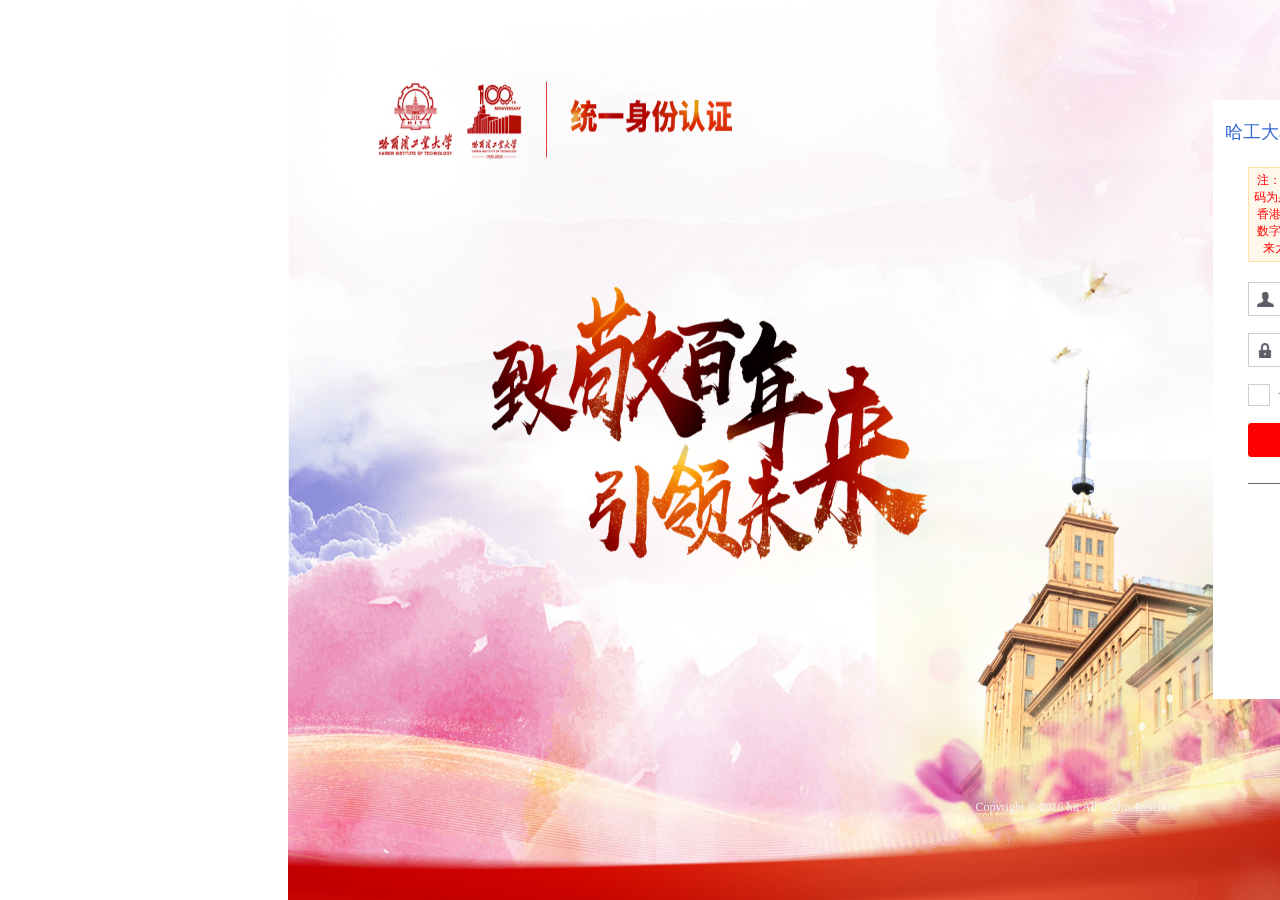
<file: src/templates/index.html>
<!DOCTYPE html>
<html>

<head>
    <meta http-equiv="Content-Type" content="text/html; charset=utf-8" />
    <meta content="width=device-width,initial-scale=0.8, minimum-scale=0.8, maximum-scale=3" name="viewport" />
    <meta name="renderer" content="webkit" />
    <meta http-equiv="X-UA-Compatible" content="IE=edge,chrome=1" />
    <meta property="wb:webmaster" content="94ac822cd008c367" />
    <meta property="qc:admins" content="25314033056014654563671540352652" />
    <title>统一身份认证平台</title>
</head>
<script type="text/javascript">
    var getCodetips = "该用户尚未绑定手机号";
    var getCodeSuccesstips = "动态口令已发送到手机";
    var getCodeFailtips = "发送动态码失败";
    var GetDynamicCodetips = "获取动态码";
    var ReGetDynamicCodetips = "重新获取";
</script>

<link href="../static/css/login.css" rel="stylesheet">
<link href="../static/css/iCheck/custom.css" rel="stylesheet">

<body>
    <div class="auth_bg">
        <img src="../static/img/login-bg-autumn.jpg" alt="">
    </div>
    <div class="auth_page_wrapper">
        <div class="auth_logo"></div>
        <div class="auth_login_content">
            <div class="auth_login_right">
                <div class="auth_tab">
                    <div class="auth_tab_links">
                        <ul>
                            <li id="accountLogin" class="logintab selected" tabid="01"><span>哈工大本部</span></li>
                            <li>
                                <a href="#">
                                    威海校区
                                </a>
                            </li>
                            <li>
                                <a href="#">
                                    深圳校区
                                </a>
                            </li>
                        </ul>
                    </div>
                    <div class="clearfloat"></div>
                    <div class="auth_tab_content">
                        <p
                            style="padding:4px 4px 4px 4px;color: #FFB878;font-size: 12px;text-align:center;background: #FFF8EA;border: 1px solid #FFE0A5;">
                            <a target="_blank"
                                style="color:red;text-decoration:none;">注：2021级本科新生登录用户名为学号，初始密码为身份证号后8位；香港、澳门学生初始密码为香港、澳门身份证号（去除括号，保留括号内的数字或字母）；台湾学生初始密码为台湾居民往来大陆通行证号。密码内如有字母均为大写。</a>
                        </p>

                        <div tabid="01" class="auth_tab_content_item">
                            <form id="casLoginForm" class="fm-v clearfix amp-login-form" role="form" action="/login"
                                method="get">
                                <p>
                                    <i class="auth_icon auth_icon_user"></i>
                                    <input id="username" name="username" placeholder="用户名" class="auth_input"
                                        type="text" value="" />
                                    <span id="usernameError" style="display:none;" class="auth_error">请输入用户名</span>
                                </p>

                                <p>
                                    <i class="auth_icon auth_icon_pwd"></i>
                                    <input id="password" placeholder="密码" class="auth_input" type="password" value=""
                                        name="password" />
                                    <span id="passwordError" style="display:none;" class="auth_error">请输入密码</span>
                                </p>

                                <p>

                                    <input type="checkbox" name="rememberMe" id="rememberMe" /> <label
                                        onmousedown="javascript:$('.iCheck-helper').click();">一周内免登录</label>

                                    <a id="getBackPasswordMainPage" href="#" class="auth_login_forgetp">
                                        <small>忘记密码？</small>
                                    </a>
                                </p>
                                <p>
                                    <button type="submit" class="auth_login_btn primary full_width">登录
                                    </button>
                                </p>

                                <div>
                                    <div class="otherlogin">
                                        <span class="other_line1"></span>
                                        <span>您还可以使用以下方式登录</span>
                                        <span class="other_line2"></span>
                                    </div>
                                    <div class="other_icon">
                                        <a href="#" style="display: inline-block;">
                                            <img src="../static/img/qq.png" alt="logo" />
                                        </a>

                                        <a href="#" style="display: inline-block;">
                                            <img src="../static/img/weixin.png" alt="logo" />
                                        </a>

                                        <a href="#" style="display: inline-block;">
                                            <img src="../static/img/qrcode.png" alt="logo" />
                                        </a>

                                        </ul>
                                    </div>
                            </form>


                        </div>
                        <table>
                            <tbody>
                                <tr>
                                    <td style="padding-left: 43px;"><img src="../static/img/hitfuwuhao.jpg" width="80"
                                            height="80">
                                        <div>哈工大服务号<br>&nbsp;</div>
                                    </td>
                                    <td style="padding-left: 12px;"><img src="../static/img/hitweixiaoyuan.png"
                                            width="80" height="80">
                                        <div>哈工大微校园<br>（企业微信）</div>
                                    </td>
                                </tr>
                            </tbody>
                        </table>
                    </div>
                </div>
            </div>
        </div>
    </div>

    <div class="clearfloat"></div>
    <div class="auth_login_footer">
        <span> Copyright&nbsp;©&nbsp;2016 hit&nbsp;All&nbsp;Rights&nbsp;Reserved&nbsp;&nbsp;&nbsp;&nbsp;
            &nbsp;&nbsp;</span>
    </div>
    </div>
    <script type="text/javascript" src="../static/js/jquery.min.js"></script>
    <script type="text/javascript" src="../static/js/icheck.min.js"></script>
    <script type="text/javascript" src="../static/js/login.js?v=1.0"></script>
    <script type="text/javascript" src="../static/js/login-wisedu_v1.0.js"></script>

    <script type="text/javascript">
        selectLi($("#accountLogin"));
    </script>
</body>

</html>
</file>
<file: src/static/css/login.css>
.auth_bg {
    position: fixed;
    top: -50%;
    left: -50%;
    width: 200%;
    height: 200%;
    z-index: -1;
}

.auth_bg img {
    position: absolute;
    top: 0;
    left: 0;
    right: 0;
    bottom: 0;
    margin: auto;
    width: 50%;
    height: 50%;
}

.auth_page_wrapper {
    width: 960px;
	margin-top: 20px;
    margin-right: auto;
    margin-bottom: 20px;
    margin-left: 600px;
    padding: 0;
    font-family: 'Microsoft YaHei';
    font-size: 13px;
    color: #676A6C;
}

.auth_login_content {
    margin-top: 100px;
    height: 400px;
}

.auth_login_content .auth_login_left {
    width: 50%;
    height: 287px;
    float: left;
    position: relative;
	display: none;
}

.auth_login_left .auth_others {
    position: absolute;
    left: 130px;
    bottom: 0;
}

.auth_login_left .auth_others a .auth_icon_bg {
    float: left;
    height: 34px;
    background-color: rgba(255, 255, 255, .8);
    filter: progid:DXImageTransform.Microsoft.gradient(startColorstr=#C8ffffff, endColorstr=#C8ffffff);
}

.auth_login_left .auth_others a .auth_icon_bg:hover {
    background-color: #ffffff;
}

.auth_login_left .auth_others a i {
    width: 34px;
    height: 34px;
    display: inline-block;
}

.auth_icon_qq {
    background: url("../img/icons.png") 8px -102px no-repeat;
}

.auth_icon_weibo {
    background: url("../img/icons.png") -20px -102px no-repeat;
}

.auth_icon_weixin {
    background: url("../img/icons.png") -50px -102px no-repeat;
}

.auth_icon_qrcode {
    background: url("../img/qrcode.png") 8px no-repeat;
}

.auth_icon_user {
    background: url("../img/icons.png") 6px -73px no-repeat;
}

.auth_icon_pwd {
    background: url("../img/icons.png") -19px -73px no-repeat;
}

.auth_icon_bar {
    background: url("../img/icons.png") -43px -73px no-repeat;
}

.auth_login_content .auth_login_right {
    width: 50%;
    float: right;
}

.auth_login_left .auth_others h4 {
    font-size: 16px;
    color: #fff;
    padding-bottom: 5px;
    font-weight: 600;
}

.auth_login_left .auth_others ul, .auth_tab_links ul {
    list-style: none;
    margin: 0;
    padding: 0;
}

.auth_login_left .auth_others li {
    margin-top: 15px;
    height: 34px;
    line-height: 34px;
}

.auth_login_left .auth_others li a {
    text-decoration: none;
}

.auth_login_left .auth_others .auth_icon_text {
    width: 225px;
    padding-left: 15px;
    color: #fff;
    font-size: 13px;
    background-color: rgba(255, 255, 255, .4);
    filter: progid:DXImageTransform.Microsoft.gradient(startColorstr=#66ffffff, endColorstr=#66ffffff);
    display: inline-block;
}

.auth_login_left .auth_others .auth_icon_text:hover {
    background-color: rgba(255, 255, 255, .6);
    filter: progid:DXImageTransform.Microsoft.gradient(startColorstr=#99ffffff, endColorstr=#99ffffff);
}

.auth_tab {
    width: 339px;
    margin-left: 125px;
}
.auth_tab_links ul{
	display: flex;
	width: 100%;
}
.auth_tab_links li {
    flex: 1;
    height: 35px;
    line-height: 35px;
    text-align: center;
    display: block;
    background-color: #f7f7f7;
    cursor: pointer;
	padding-top: 15px;
}

.auth_tab_links li a {
    color: #666;
	font-family: PingFangSC-Medium;
    font-size: 18px;
	text-decoration: none;
}
.auth_tab_links li span {
    color: #666;
	font-family: PingFangSC-Medium;
    font-size: 18px;
}

.auth_tab_links li.selected {
    background-color: #fff;
}

.auth_tab_links li.selected span {
    font-family: PingFangSC-Medium;
    font-size: 18px;
    color: #3469D3;
}

.auth_tab_content {
    padding: 5px 35px 22px 35px;
    background-color: #fff;
    min-height: 205px;
}

.auth_tab_content_item {
    position: relative;
	margin-top: 20px;
}

.auth_tab_content_item p {
    position: relative;
    margin-top: 0;
    margin-bottom: 17px;
}

.auth_tab_content_item p label {
    font-size: 12px;
    margin-left: 5px;
}

.auth_icon {
    background-color: #fff;
    border: 1px solid #ccc;
    border-right: none;
    width: 32px;
    height: 32px;
    float: left;
}

.auth_input {
    border: 1px solid #ccc;
	border-left: none;
    padding: 8px 12px;
    font-size: 14px;
    width: 209px;
    margin: 0;
    color: #676a6c;
}

.auth_input:focus {
    outline: none;
}

.auth_login_btn {
    color: #fff;
    padding: 6px 12px;
    font-size: 14px;
    font-weight: 400;
    line-height: 1.42857143;
    text-align: center;
    white-space: nowrap;
    vertical-align: middle;
    border-radius: 3px;
    text-decoration: none;
    border: 1px solid transparent;
    width: 100%;
}
.other_icon{
	    text-align: center;
}
.other_icon img{
	width: 40px;
    height: 40px;
    margin: 0 10px;
}
.other_icon a:nth-last-of-type(1){
	display: none !important;
}
.other_icon a:nth-last-of-type(2){
	display: none !important;
}
.otherlogin{
	position: relative;
	width: 100%;
	text-align: center;
	margin-bottom: 15px;
}

.other_line1{
	display: inline-block;
	position: absolute;
	top: 9px;
	left: 0;
	width: 50px;
	height: 1px;
	background: #666;
}
.other_line2{
	display: inline-block;
	position: absolute;
	top: 9px;
	right: 0;
	width: 50px;
	height: 1px;
	background: #666;
}

.primary {
    background-color: #fc0202;
    border-color: #fc0202;
}


.warning {
    background-color: #EBDC99;
    border-color: #EBDC99;
    color: #676a6c;
}

.warning:hover {
    background-color: #EEDA80;
    border-color: #EEDA80;
    color: #333;
}

.abs_right {
    position: absolute;
    right: 0;
}

.full_width {
    display: block;
}

.auth_login_forgetp {
    text-decoration: none;
    color: #3469D3;
	margin-left: 100px;
}

.auth_login_forgetp:hover {
    color: #333;
}

.auth_login_forgetp small {
    font-size: 12px;
}

.auth_error {
    position: absolute;
    color: #ED5565;
    font-size: 12px;
    top: 33px;
    left: 45px;
}

.clearfloat {
    clear: both;
}

.auth_login_footer {
    width: 100%;
    margin-top: 100px;
    text-align: center;
}

.auth_login_footer span {
    color: #f3f3f3;
    font-size: 12px;
}

.captcha-img {
    width: 92px;
    height: 34px;
    margin-left: 3px;
    vertical-align: top;
}

.captcha-input {
    width: 65px;
}

.dynamicCode {
    width: 90px;
    padding: 6px 8px;
    margin-top: 0px;
    cursor: pointer;
    font-family: 'Microsoft YaHei';
}

.login-ul-li-full{
    width: 100% !important;
}

/*äºŒç»´ç æ ·å¼*/
#qrCodeImage{
    padding:2px;
    border: 1px solid #CCC;
    background: #fff;
    box-shadow: 0 0 5px rgba(0,0,0,.3)
}

.qrCenter{
    text-align: center;
}

#appCodeRefresh {
    position: absolute;
    top: 0;
    left: 76px;
    width: 117px;
    height: 118px;
    cursor: pointer;
}
.appCode-mask {
    height: 100%;
    background: #000;
    opacity: 0.7;
    filter: alpha(opacity=70);
}

#appCodeLoginLoad {
    position: absolute;
    top: 0;
    left: 76px;
    width: 117px;
    height: 118px;
}
.appCode-wrap {
    position: absolute;
    top: 0;
    left: 0;
    width: 100%;
    padding-top: 44px;
    text-align: center;
    color: #fff;
    line-height: 26px;
}
.appCode-wrap {
    text-align: center;
    color: #fff;
    line-height: 26px;
}
.auth-language {
    float: right;
    margin-top: 18px;
    font-size: 14px;
    margin-right: 15px;
}
.auth-language-select {
    float: right;
    padding-left: 16px;
}
</file>
<file: src/static/css/iCheck/custom.css>
/* iCheck plugin Square skin, green
----------------------------------- */
.icheckbox_square-green,
.iradio_square-green {
    display: inline-block;
    *display: inline;
    vertical-align: middle;
    margin: 0;
    padding: 0;
    width: 22px;
    height: 22px;
    background: url(green.png) no-repeat;
    border: none;
    cursor: pointer;
}

.icheckbox_square-green {
    background-position: 0 0;
}
.icheckbox_square-green.hover {
    background-position: -24px 0;
}
.icheckbox_square-green.checked {
    background-position: -48px 0;
}
.icheckbox_square-green.disabled {
    background-position: -72px 0;
    cursor: default;
}
.icheckbox_square-green.checked.disabled {
    background-position: -96px 0;
}

.iradio_square-green {
    background-position: -120px 0;
}
.iradio_square-green.hover {
    background-position: -144px 0;
}
.iradio_square-green.checked {
    background-position: -168px 0;
}
.iradio_square-green.disabled {
    background-position: -192px 0;
    cursor: default;
}
.iradio_square-green.checked.disabled {
    background-position: -216px 0;
}

/* HiDPI support */
@media (-o-min-device-pixel-ratio: 5/4), (-webkit-min-device-pixel-ratio: 1.25), (min-resolution: 120dpi) {
    .icheckbox_square-green,
    .iradio_square-green {
        background-image: url(green@2x.png);
        -webkit-background-size: 240px 24px;
        background-size: 240px 24px;
    }
}
</file>
